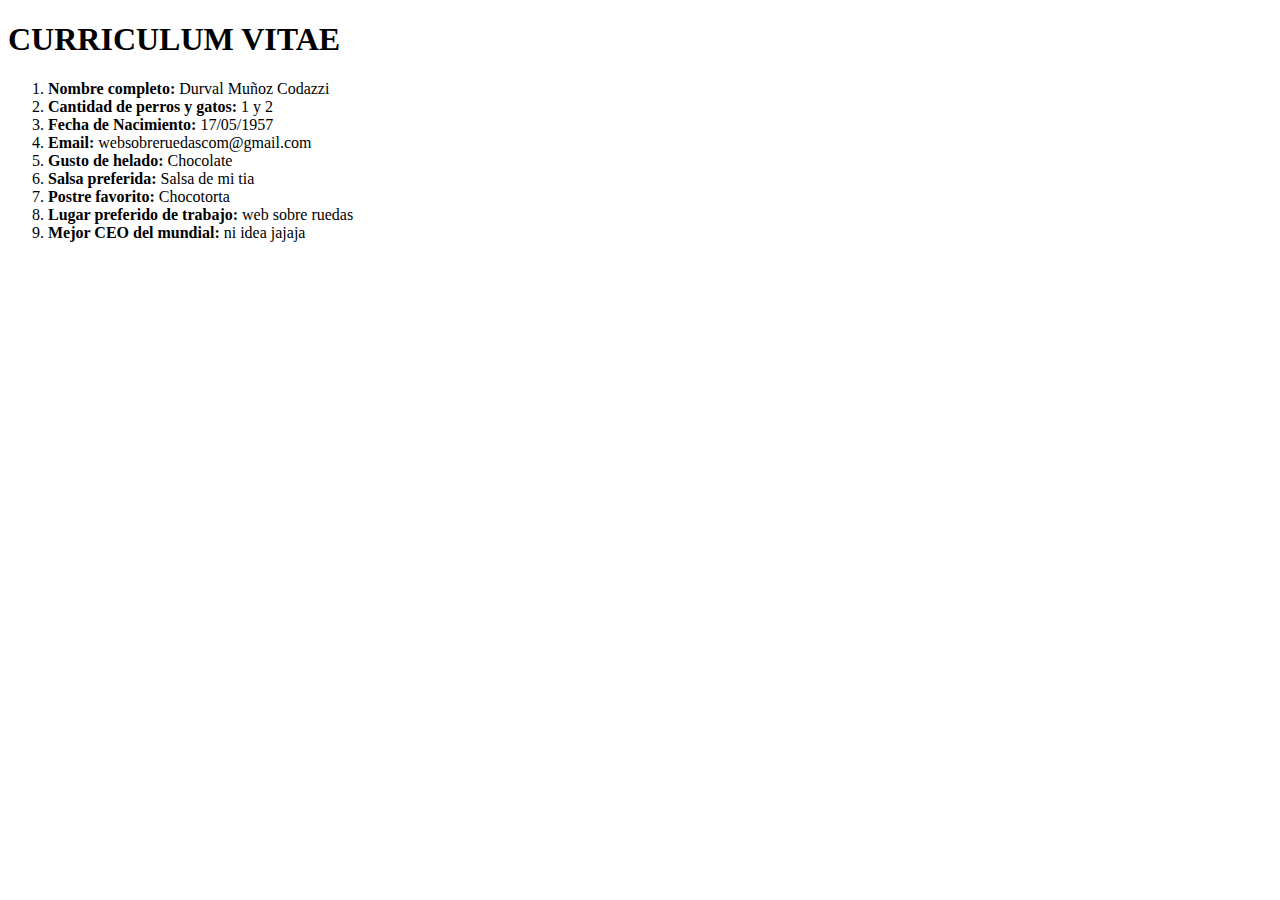
<file: clase3_4/index.html>
<!DOCTYPE html>
<html lang="en">
  <head>
    <meta charset="UTF-8" />
    <meta http-equiv="X-UA-Compatible" content="IE=edge" />
    <meta name="viewport" content="width=device-width, initial-scale=1.0" />
    <title>Clase 2</title>
  </head>
  <body>
    <h1>CURRICULUM VITAE</h1>
    <ol>
      <li><b>Nombre completo:</b> Durval Muñoz Codazzi</li>
      <li><b>Cantidad de perros y gatos:</b> 1 y 2</li>
      <li><b>Fecha de Nacimiento:</b> 17/05/1957</li>
      <li><b>Email:</b> websobreruedascom@gmail.com</li>
      <li><b>Gusto de helado:</b> Chocolate</li>
      <li><b>Salsa preferida:</b> Salsa de mi tia</li>
      <li><b>Postre favorito:</b> Chocotorta</li>
      <li><b>Lugar preferido de trabajo:</b> web sobre ruedas</li>
      <li><b>Mejor CEO del mundial:</b> ni idea jajaja</li>
    </ol>
  </body>
</html>
</file>
